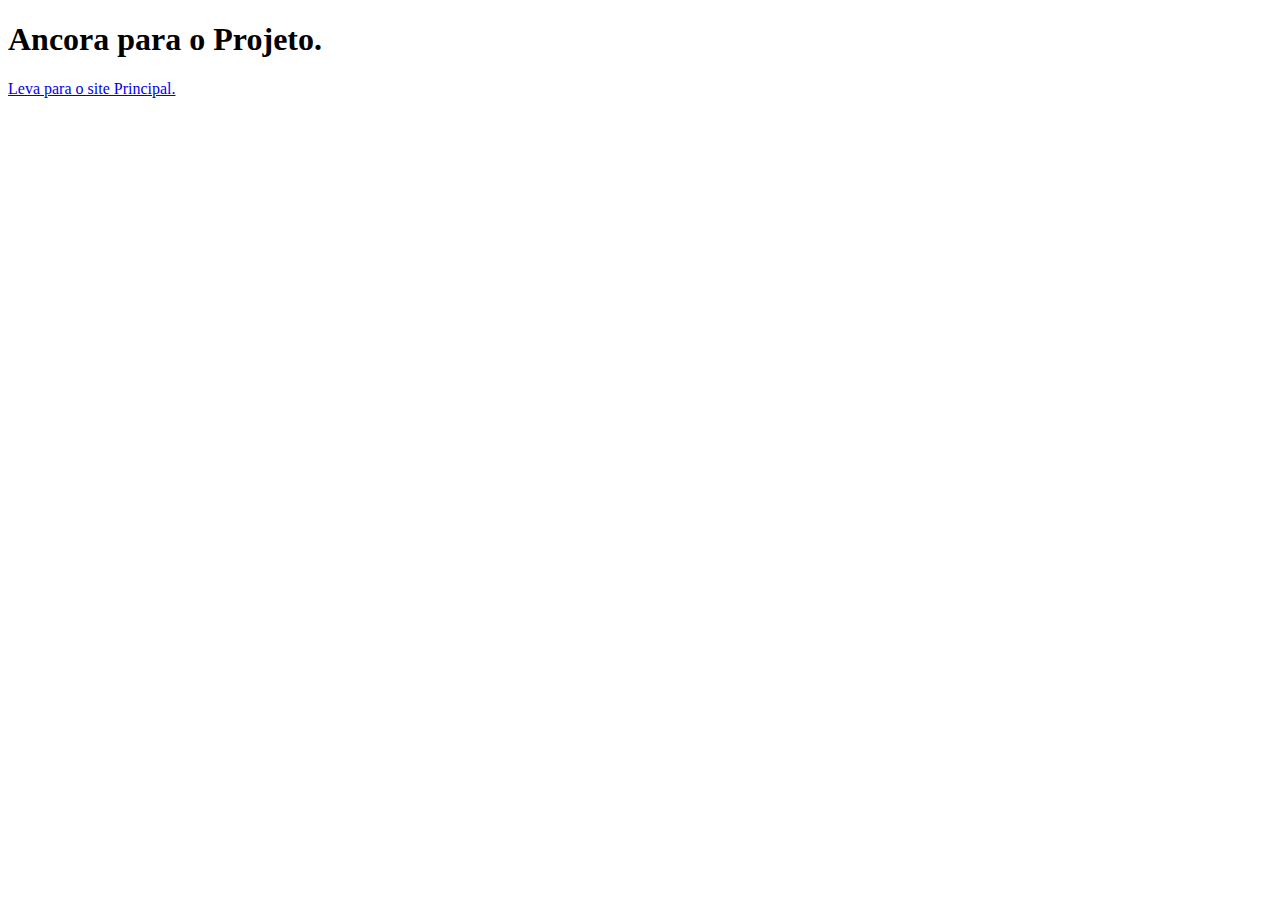
<file: index.html>
<!DOCTYPE html>
<html lang="pt-br">
<head>
    <meta charset="UTF-8">
    <meta name="viewport" content="width=device-width, initial-scale=1.0">
    <title>Projeto</title>
</head>
<body>
    <h1>Ancora para o Projeto. </h1>
    <a href="Projeto10.html">Leva para o site Principal.</a>
    
</body>
</html>
</file>
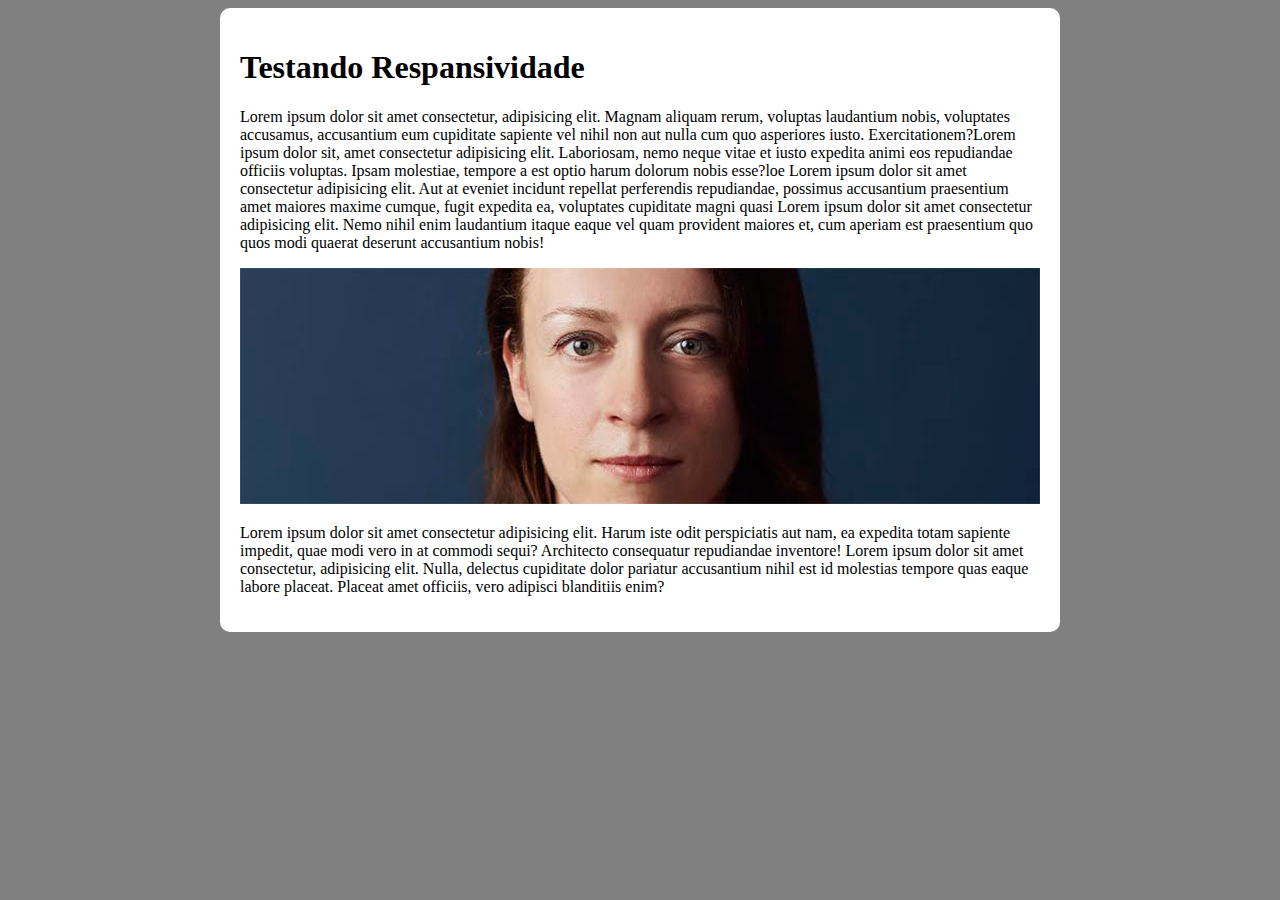
<file: espansividade.html>
<!DOCTYPE html>
<html lang="pt-br">
<head>
    <meta charset="UTF-8">
    <meta name="viewport" content="width=device-width, initial-scale=1.0">
    <title> teste de Respansividade</title>
<style>
body{
    background-color: gray;
    }
main{
    background-color: white;
    padding: 20px;
    border-radius: 10px;
       
    min-width:320px;
    max-width: 800px; 
    margin: auto;   
}
img{
    width:100%;
}


</style>

</head>
<body>
    <main>
<h1>Testando Respansividade</h1>
<p>Lorem ipsum dolor sit amet consectetur, adipisicing elit. Magnam aliquam rerum, voluptas laudantium nobis, voluptates accusamus, accusantium eum cupiditate sapiente vel nihil non aut nulla cum quo asperiores iusto. Exercitationem?Lorem ipsum dolor sit, amet consectetur adipisicing elit. Laboriosam, nemo neque vitae et iusto expedita animi eos repudiandae officiis voluptas. Ipsam molestiae, tempore a est optio harum dolorum nobis esse?loe Lorem ipsum dolor sit amet consectetur adipisicing elit. Aut at eveniet incidunt repellat perferendis repudiandae, possimus accusantium praesentium amet maiores maxime cumque, fugit expedita ea, voluptates cupiditate magni quasi Lorem ipsum dolor sit amet consectetur adipisicing elit. Nemo nihil enim laudantium itaque eaque vel quam provident maiores et, cum aperiam est praesentium quo quos modi quaerat deserunt accusantium nobis!  
</p>
<picture>
    <source media="(max-width: 500px)" srcset="imagens/irina-blok-pq.jpg">  
    <img src="imagens/irina-blok.jpg" alt="">
</picture>
<p>Lorem ipsum dolor sit amet consectetur adipisicing elit. Harum iste odit perspiciatis aut nam, ea expedita totam sapiente impedit, quae modi vero in at commodi sequi? Architecto consequatur repudiandae inventore! Lorem ipsum dolor sit amet consectetur, adipisicing elit. Nulla, delectus cupiditate dolor pariatur accusantium nihil est id molestias tempore quas eaque labore placeat. Placeat amet officiis, vero adipisci blanditiis enim?</p>

</main>

    
</body>
</html>
</file>
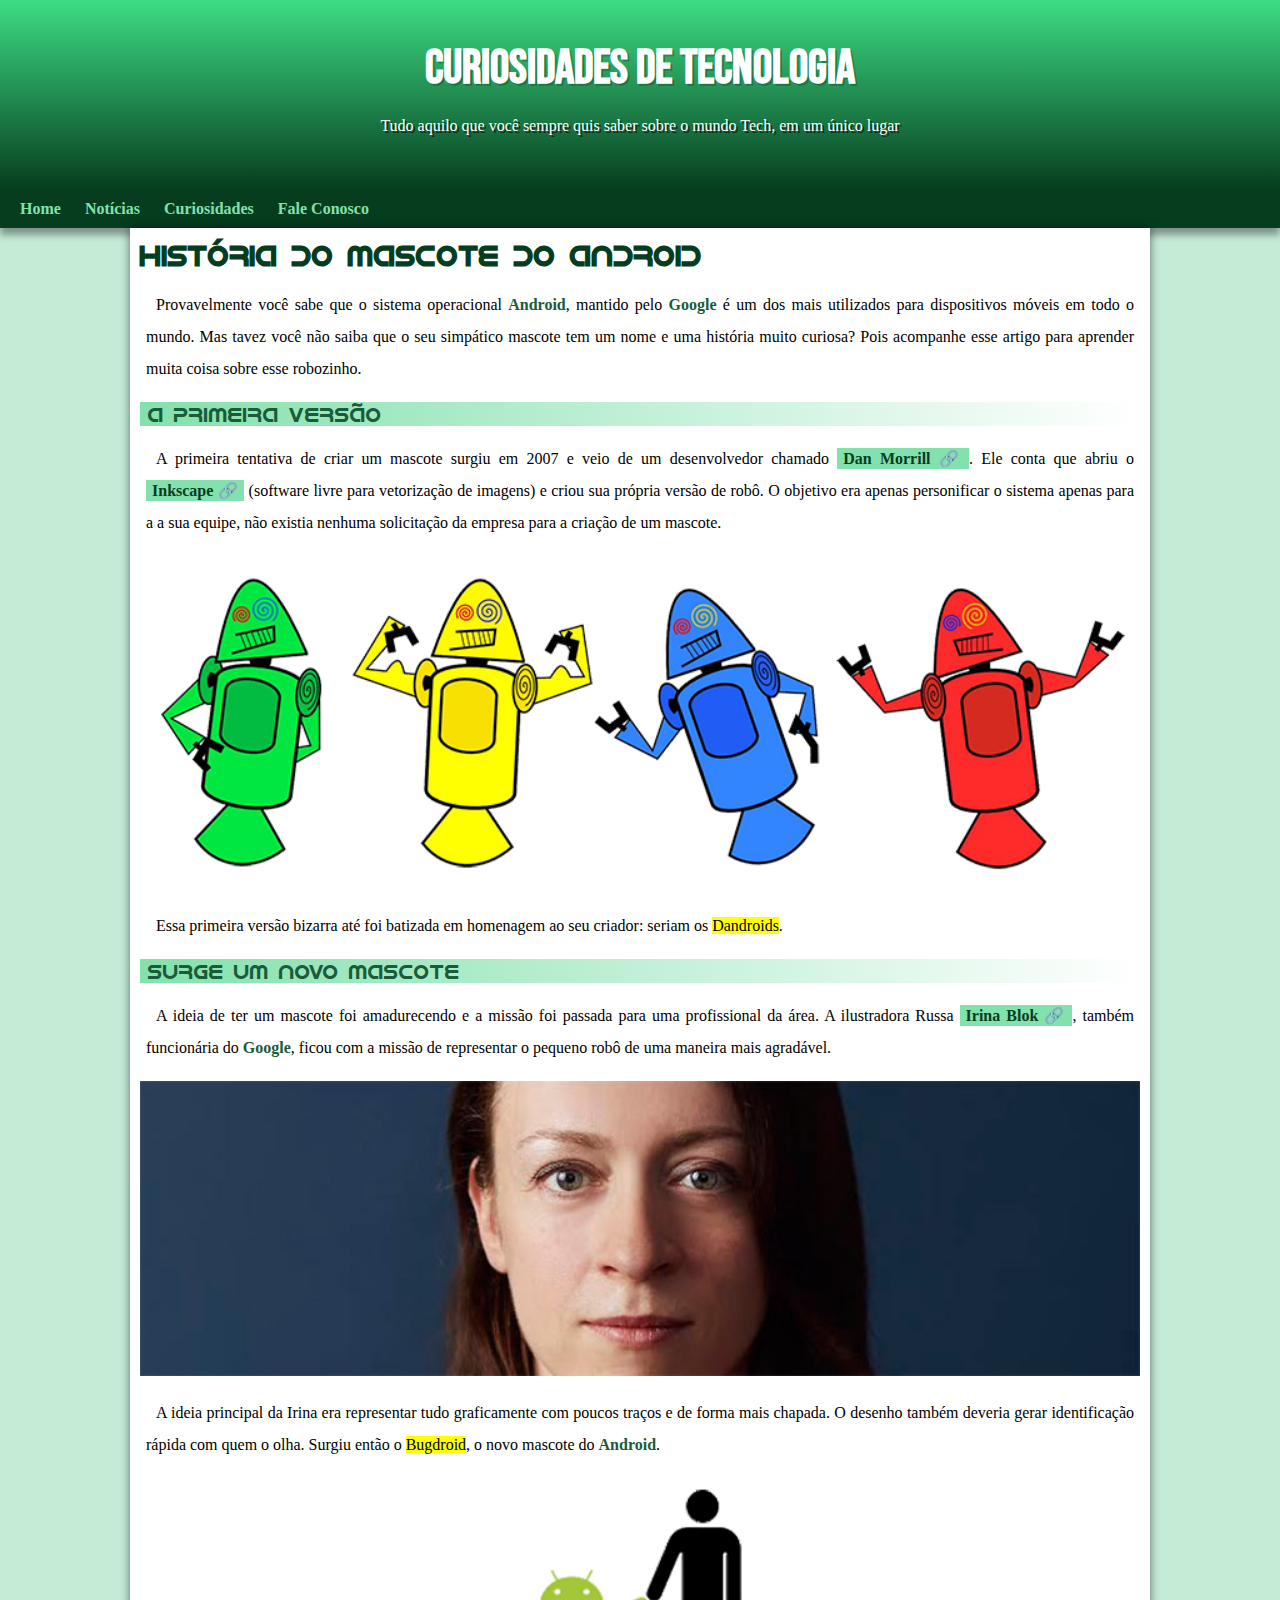
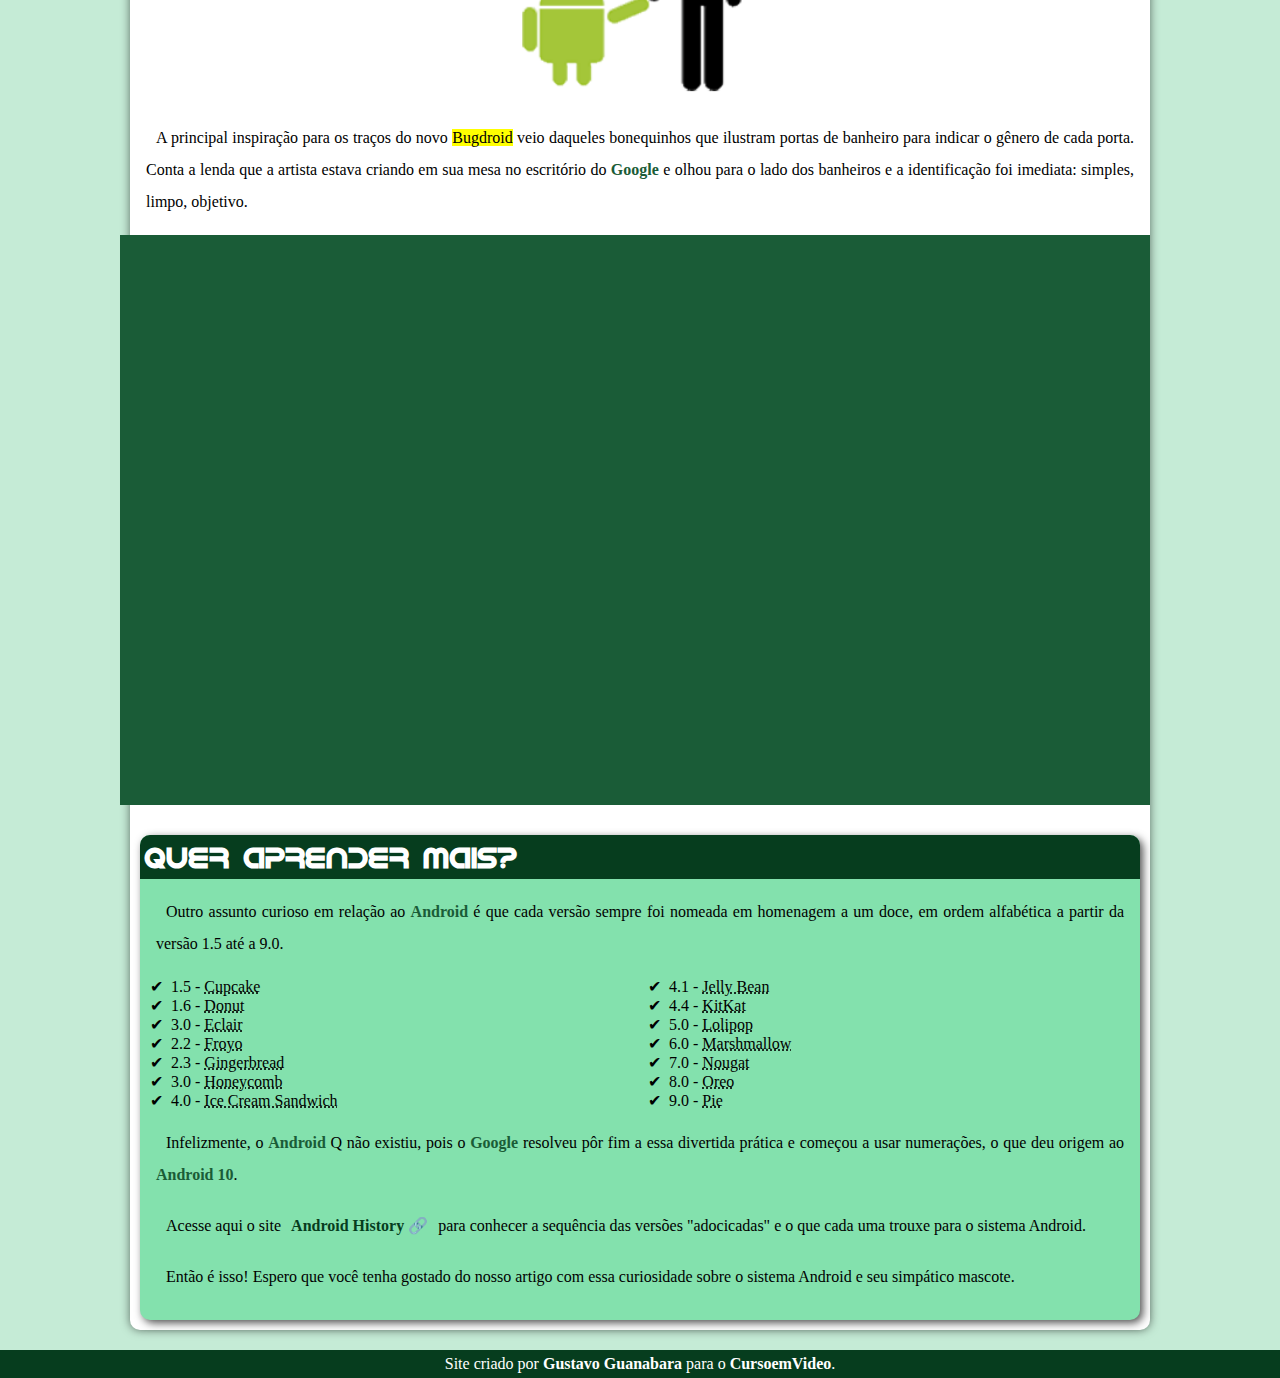
<file: Projeto10.html>
<!DOCTYPE html>
<html lang="pt-br">
<head>
    <meta charset="UTF-8">
    <meta name="viewport" content="width=device-width, initial-scale=1.0">
    <title>Projeto 10!</title>
    <link rel="stylesheet" href="estilo/style.css">
    <link rel="shortcut icon" href="imagens/favicon.ico" type="image/x-icon">
</head>
<body>
    <header>
        <h1>Curiosidades de Tecnologia</h1>
        <p>Tudo aquilo que você sempre quis saber sobre o mundo Tech, em um único lugar</p>       
    </header>
    
   
        <nav>
            <a href="#">Home</a>
            <a href="#">Notícias</a>
            <a href="#">Curiosidades</a>
            <a href="#">Fale Conosco</a>
        </nav>
    
    <main>
        <article>
            <h1>História do Mascote do Android</h1>
            
            <p>Provavelmente você sabe que o sistema operacional <strong>Android</strong>, mantido pelo <strong>Google</strong> é um dos mais utilizados para dispositivos móveis em todo o mundo. Mas tavez você não saiba que o seu simpático mascote tem um nome e uma história muito curiosa? Pois acompanhe esse artigo para aprender muita coisa sobre esse robozinho.</p>
            
                <h2>A primeira versão</h2>
            
            
            <p>
                A primeira tentativa de criar um mascote surgiu em 2007 e veio de um desenvolvedor chamado <a href="https://androidcommunity.com/dan-morrill-shows-us-the-android-mascot-that-almost-was-20130103/" target="_blank" class="externo">Dan Morrill</a>. Ele conta que abriu o <a href="https://inkscape.org/pt-br/" target="_blank" class="externo" >Inkscape</a> (software livre para vetorização de imagens) e criou sua própria versão de robô. O objetivo era apenas personificar o sistema apenas para a a sua equipe, não existia nenhuma solicitação da empresa para a criação de um mascote.
            
            </p>
            <picture>
            <source media="(max-width:500px )" srcset="imagens/dan-droids-pq.png">
            <img src="imagens/dan-droids.png" alt="">
            </picture>
            
            <p>Essa primeira versão bizarra até foi batizada em homenagem ao seu criador: seriam os <mark>Dandroids</mark>.</p>
            
            <h2>Surge um novo mascote</h2>
            
            <p>A ideia de ter um mascote foi amadurecendo e a missão foi passada para uma profissional da área. A ilustradora Russa <a href="https://www.irinablok.com/" target="_blank" class="externo">Irina Blok</a>, também funcionária do <strong>Google</strong>, ficou com a missão de representar o pequeno robô de uma maneira mais agradável.</p>
            
            <picture>
                <source media="(max-width: 500px )" srcset="imagens/irina-blok-pq.jpg">
                <img src="imagens/irina-blok.jpg" alt="Irna Blok">
            
            </picture>
            <p>A ideia principal da Irina era representar tudo graficamente com poucos traços e de forma mais chapada. O desenho também deveria gerar identificação rápida com quem o olha. Surgiu então o <mark>Bugdroid</mark>, o novo mascote do <strong>Android</strong>.</p>
            
            <img src="imagens/bugdroid.png " class="pequena" alt="Bugdroid">
            
            <p>
                A principal inspiração para os traços do novo <mark>Bugdroid</mark> veio daqueles bonequinhos que ilustram portas de banheiro para indicar o gênero de cada porta. Conta a lenda que a artista estava criando em sua mesa no escritório do <strong>Google</strong> e olhou para o lado dos banheiros e a identificação foi imediata: simples, limpo, objetivo.
            
            </p>
            <div class="video"><iframe width="560" height="315" src="https://www.youtube.com/embed/l2UDgpLz20M?si=jne12S5mPDmZkhuc" title="YouTube video player" frameborder="0" allow="accelerometer; autoplay; clipboard-write; encrypted-media; gyroscope; picture-in-picture; web-share" allowfullscreen></iframe></div>
            
            <aside>
                <h1 class="diferente">Quer aprender mais?</h1>
                
                <p>
                    Outro assunto curioso em relação ao <strong>Android</strong> é que cada versão sempre foi nomeada em homenagem a um doce, em ordem alfabética a partir da versão 1.5 até a 9.0.
                
                </p>
                       <ul>
                
                
                            <li>1.5 - <abbr title="Bolo de copo">Cupcake</abbr></li>
                            <li>1.6 - <abbr title="Rosquinha">Donut</abbr></li>
                            <li>3.0 - <abbr title="bomba">Eclair</abbr></li>
                            <li>2.2 - <abbr title="iorgurt Congelado">Froyo</abbr></li>
                            <li>2.3 - <abbr title="Biscoito de Gengibre">Gingerbread</abbr></li>
                            <li>3.0 - <abbr title="Favo de mel">Honeycomb</abbr></li>
                            <li>4.0 - <abbr title="Sanduiche de Sorverte">Ice Cream Sandwich</abbr></li>
                            <li>4.1 - <abbr title="Jujuba">Jelly Bean</abbr></li>
                            <li>4.4 - <abbr title="KitKat">KitKat</abbr></li>
                            <li>5.0 - <abbr title="Pirulito">Lolipop</abbr></li>
                            <li>6.0 - <abbr title="Marshmallow">Marshmallow</abbr></li>
                            <li>7.0 - <abbr title="Torrone">Nougat</abbr></li>
                            <li>8.0 - <abbr title="Oreo">Oreo</abbr></li>
                            <li>9.0 - <abbr title="Torta">Pie</abbr></li>
                       </ul>
                <p>Infelizmente, o <strong>Android</strong> Q não existiu, pois o <strong>Google</strong> resolveu pôr fim a essa divertida prática e começou a usar numerações, o que deu origem ao <strong>Android 10</strong>.</p>
                
                <p>Acesse aqui o site <a href="https://www.android.com/" class="externo" target="_blank" rel="external">Android History</a> para conhecer a sequência das versões "adocicadas" e o que cada uma trouxe para o sistema Android.</p>
                
                <p>Então é isso! Espero que você tenha gostado do nosso artigo com essa curiosidade sobre o sistema Android e seu simpático mascote.</p>
            </aside>
        </article>
    </main>
             
    <footer>Site criado por<a href="https://gustavoguanabara.github.io/" target="_blank" rel="external"> Gustavo Guanabara</a> para o <a href="https://www.youtube.com/@CursoemVideo" target="_blank" rel="external">CursoemVideo</a>.</footer>
</body>
</html>
</file>
<file: estilo/style.css>
@charset "UTF-8";

@import url('https://fonts.googleapis.com/css2?family=Bebas+Neue&display=swap');

@font-face{
    font-family: "android";
    src: url("../fontes/idroid.otf") format("opentype");
    font-weight: normal;
}

:root{
    --cor0: #c5ebd6;
    --cor1: #83e1ad;
    --cor2: #3ddc84;
    --cor3: #2fa866;
    --cor4: #1a5c37;
    --cor5: #063d1e;
    --fonte-padrao: arial, verdana, helvetica, sans-serif;
    --fonte-destaque: "Bebas Neue", sans-serif;
    --fonte-android: 'android',"cursive"
}
img{
    width: 100%;
}


*{
    padding: 0px;
    margin: 0px;
}
a.externo::after{
    content: '\00a0\1F517';
}



body{
    background-color: var(--cor0);
    min-height: 150px;
      
       
}
header{
    background-image: linear-gradient(to bottom, var(--cor2), var(--cor5));
    min-height: 150px;
    text-align: center;
    padding-top: 40px;
   
}
header > h1{
    color: white;
    font-family: var(--fonte-destaque); 
    margin-bottom: 20px;
    font-size: 3em; 
    text-shadow: 2px 2px 0px rgba(0, 0, 0, 0.233);     
}
header > p{
    color: white;
    font-size: 1,2em;
    max-width: 600px;
    padding-right: 10px;
    padding-left: 10px;
    margin: auto;
    text-shadow: 2px 2px 0px rgba(0, 0, 0, 0.589); 
    font-weight: normal;
    margin-bottom: 20px;
}




nav{
    background-color: var(--cor5);
    padding: 10px;
    box-shadow: 0px 7px 7px rgba(0, 0, 0, 0.37);
    font-weight: bold;
   
    }

    nav > a:hover{
        background-color: var(--cor3);
        color: var(--cor5);
        border-radius: 5px;
        transition-duration: .5s;
    }


nav > a{
    color: var(--cor1);
    padding: 10px;
    text-decoration: none;
}

main{
    background-color:white;
    padding: 10px;
    min-width:320;
    max-width: 1000px; 
    margin: auto;
    box-shadow: 0px 0px 10px rgba(0, 0, 0, 0.541);
    margin-bottom: 20px;
    border-bottom-left-radius: 10px;
    border-bottom-right-radius: 10px;    
   
}      
main h1{
    color: var(--cor5);
    font-family: var(--fonte-android);
    font-size: 1.8em;
   
}
main h2{
    color: var(--cor4);
    font-family: var(--fonte-android);
    font-size: 1.3em;
    background-image: linear-gradient(to right,var(--cor1), transparent );
    text-indent: 8px;
    font-weight: normal;

}
main p{
    margin: 15px 0px 15px 0px;
    text-align: justify;
    text-indent: 10px;
    font-size: 1em;
    line-height: 2em;
    padding: 2px 6px;
}
main strong{
    color: var(--cor4);
    font-weight: bold;
}
main a{
    text-decoration: none;
    font-weight: bold;
    color: var(--cor5);
    background-color: var(--cor1);
    padding: 2px 6px;
}
main a:hover{
    text-decoration: underline;
}
    



footer{
    background-color: var(--cor4);
}

.diferente{
    color: var(--cor2);
}
main img.pequena{
    max-width: 350px;
    display: block;
    margin: auto;
}
aside{
    background-color: var(--cor1);
    padding: 10px;
    border-radius: 10px;
    box-shadow: 3px 3px 8px rgba(0, 0, 0, 0.685);
}


aside > ul{
    list-style-position: inside;
    columns: 2;
    list-style-type: "\2714\00a0\00a0";
}
aside h1.diferente{
    background-color: var(--cor5);
    color: white;
    padding: 5px;
    margin: -10px -10px 0px -10px;
    border-radius: 10px 10px 0px 0px; 
}


footer{
    background-color: var(--cor5);
    color: white;
    text-align: center;
    font-size: 0.8;
    padding: 5px;
}
footer >  a {
    color: white;
    font-weight: bolder;
    text-decoration: none;
}
footer a:hover{
    text-decoration: underline;
    color: var(--cor1);
}
div.video{
    background-color: var(--cor4);
    margin: 0px -10px 30px -20px;
    padding: 20px;
    position: relative;
    padding-bottom: 55%;
}
div.video > iframe{
    position: absolute;
    top: 5%;
    left:5%;
    width: 90%;
    height: 90%;

}
</file>
